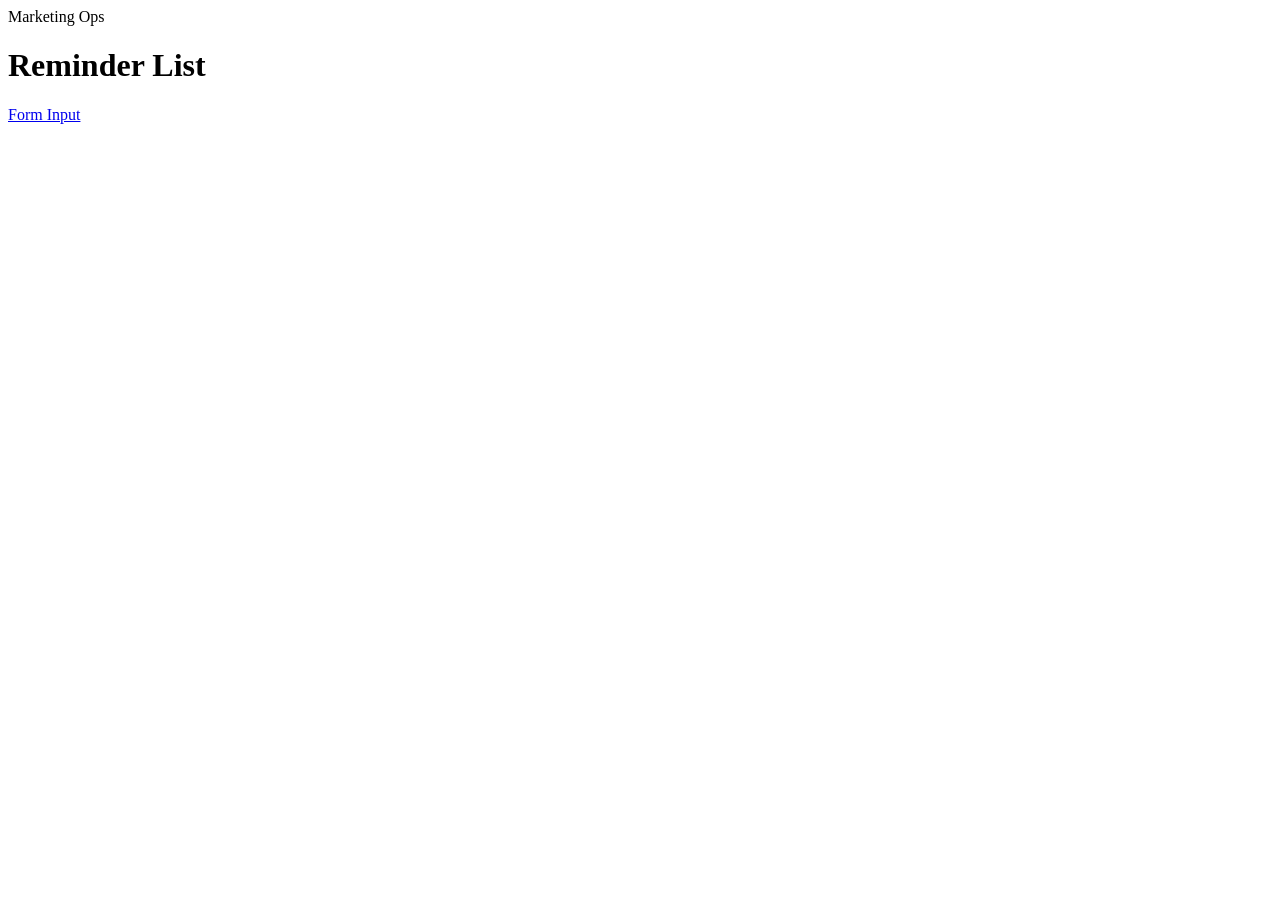
<file: List.html>
<!DOCTYPE html>
<html>
<head>
  </head>

<body>
  <div class="shell">
    <div class="masthead">
      <div class="mast-text">
        <div class="eyebrow">Marketing Ops</div>
        <h1>Reminder List</h1>
      </div>
      <a class="back-link" href="index.html">Form Input</a>
    </div>

    </div>

  <script>
    // MASUKKAN URL WEB APP GAS-MU DI SINI
    const SCRIPT_URL = 'https://script.google.com/macros/s/AKfycby4nQtMFch9K-Pt4bsNKDeoaTxOtPKx12oNicJ55WHdsyRQH2wdNa0r0ftThDE4F9ligQ/exec';

    let allItems = [];
    let activeFilter = 'all';
    const listEl = document.getElementById('list');
    const countLabel = document.getElementById('countLabel');
    const toolbar = document.getElementById('toolbar');

    // Helper functions (escapeHtml, formatDate, slug, renderRow, render)
    // Tetap sama seperti versi original
    // ...

    function loadReminders() {
      // Menggunakan fetch dengan parameter action=getReminders
      fetch(SCRIPT_URL + '?action=getReminders')
        .then(response => response.json())
        .then(res => {
          if (res.success) {
            allItems = res.data || [];
            render();
          } else {
            throw new Error(res.message);
          }
        })
        .catch(err => {
          listEl.innerHTML =
            '<div class="error-state"><div class="big"></div><p>' +
            escapeHtml(err.message || String(err)) +
            '</p></div>';
          countLabel.textContent = 'error';
        });
    }

    toolbar.addEventListener('click', function (e) {
      const chip = e.target.closest('.chip');
      if (!chip) return;

      toolbar.querySelectorAll('.chip').forEach(function (c) { c.classList.remove('active'); });
      chip.classList.add('active');
      activeFilter = chip.dataset.filter;
      render();
    });

    loadReminders();
  </script>
</body>
</html>
</file>
